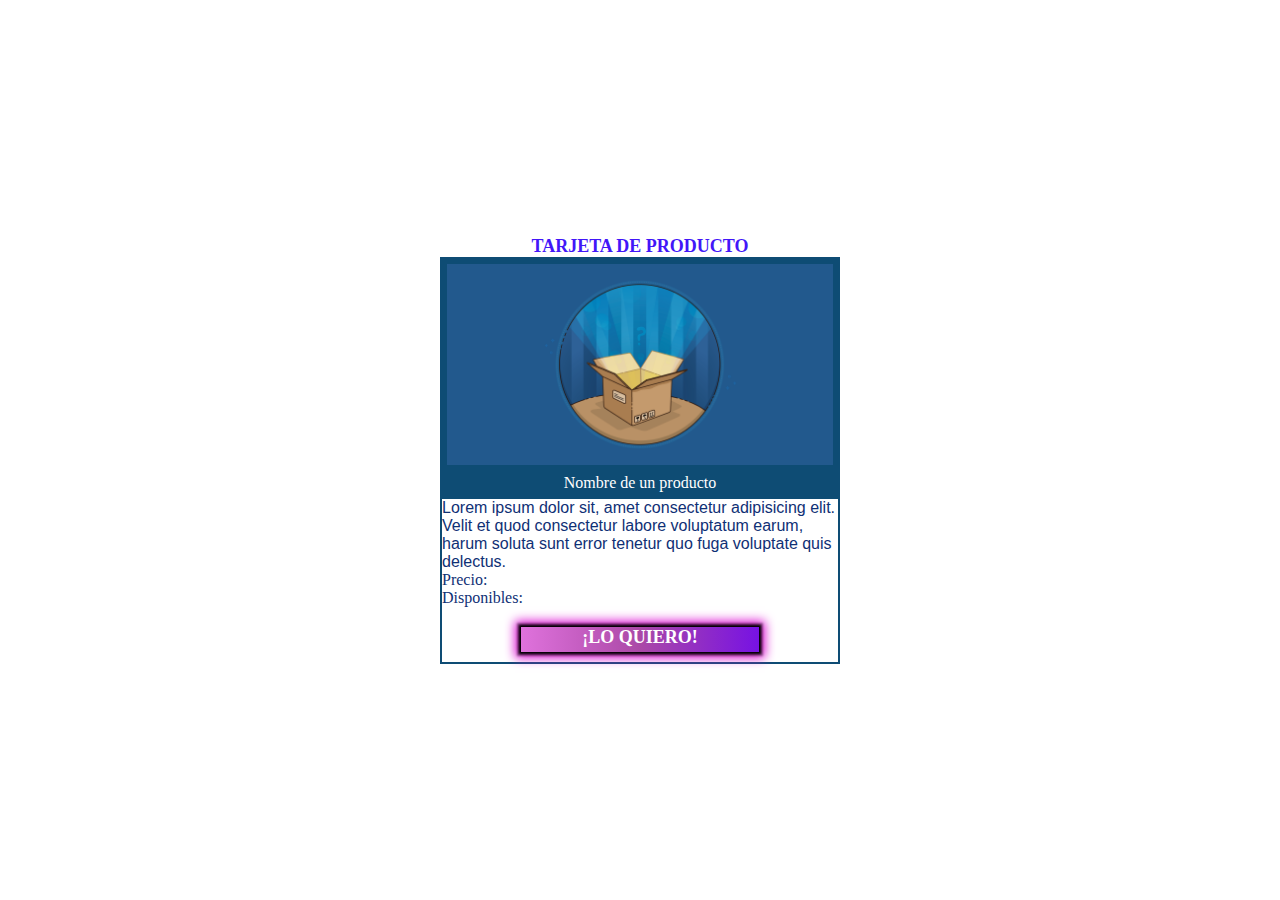
<file: DOM/index.html>
<!DOCTYPE html>
<html lang="es">
<head>
    <meta charset="UTF-8">
    <meta http-equiv="X-UA-Compatible" content="IE=edge">
    <meta name="viewport" content="width=device-width, initial-scale=1.0">
    <title>DOM en Javascript</title>
    <link rel="stylesheet" href="style.css">
</head>
<body onload="">
    <header><h1>Tarjeta de producto</h1></header>
    <article class="tarjeta">
<section class="producto">
    <figure>
        <img src="/DOM/images/producto.png" alt="Imagen de un producto">
        <figcaption>Nombre de un producto</figcaption>
    </figure>
    <div class="descripcion">
        <p>Lorem ipsum dolor sit, amet consectetur adipisicing elit. Velit et quod consectetur labore voluptatum earum, harum soluta sunt error tenetur quo fuga voluptate quis delectus.</p>
        <p class="tag">Precio: <span id="precio"></span></p>
        <p class="tag">Disponibles: <span id="stock"></span></p>
    </div>
    <div class="contenedor">
        <a href="#" class="link_comprar">¡Lo quiero!</a>
    </div>
</section>
    </article>
</body>
</html>
</file>
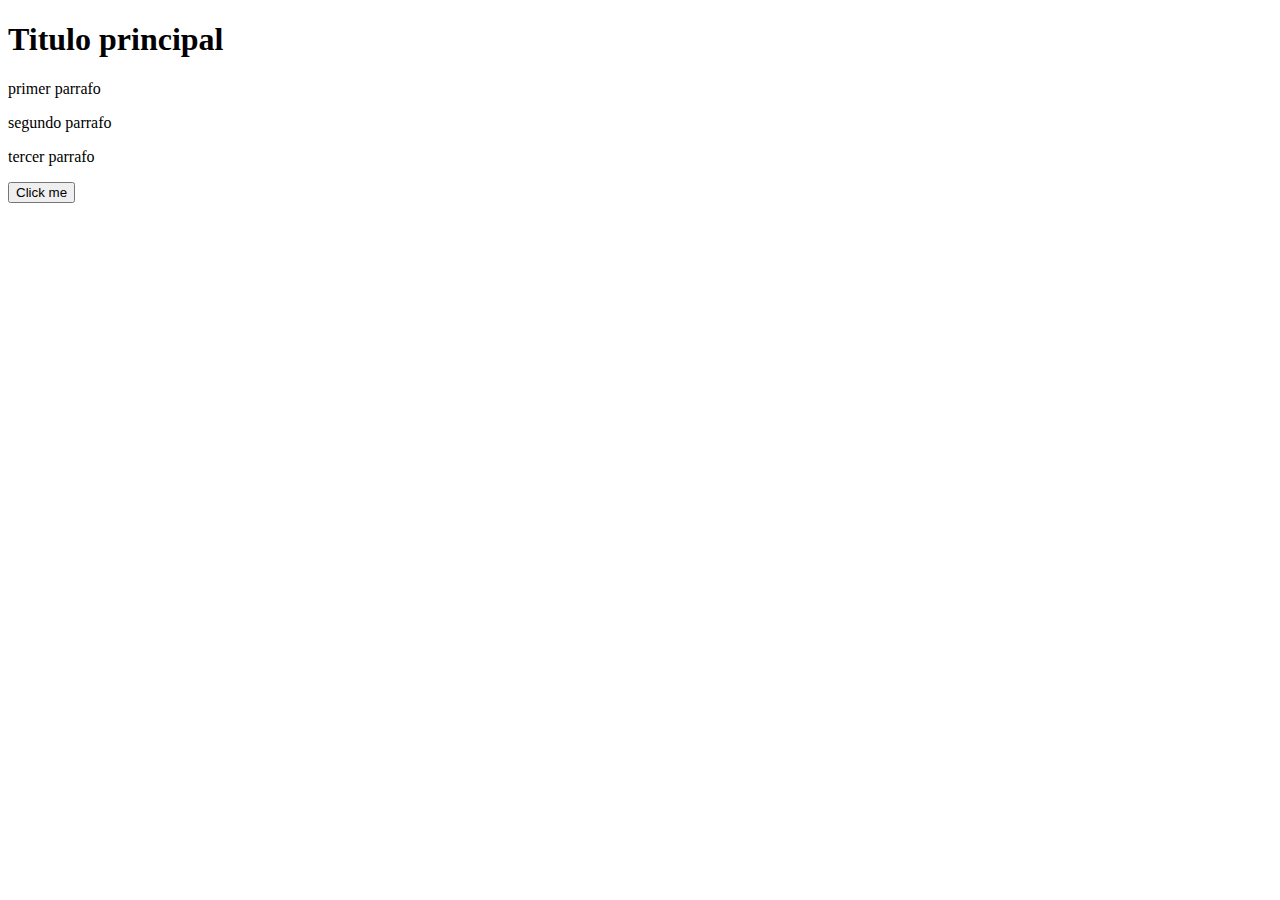
<file: DOM/Ejercicio1/index.html>
<!doctype html>
<html lang="es">
<head>
    <title>Acceder al DOM</title>
</head>
<body>
    <header>
        <h1 id="principal-title">Titulo principal</h1>
    </header>
    <article>
        <section>
            <p class="master">primer parrafo</p>
            <p class="master">segundo parrafo</p>
            <p class="master">tercer parrafo</p>
            <button type="button" id="btn">Click me</button>
        </section>
    </article>
    <script src="/DOM/Ejercicio1/script.js"></script>
</body>
</html>
</file>
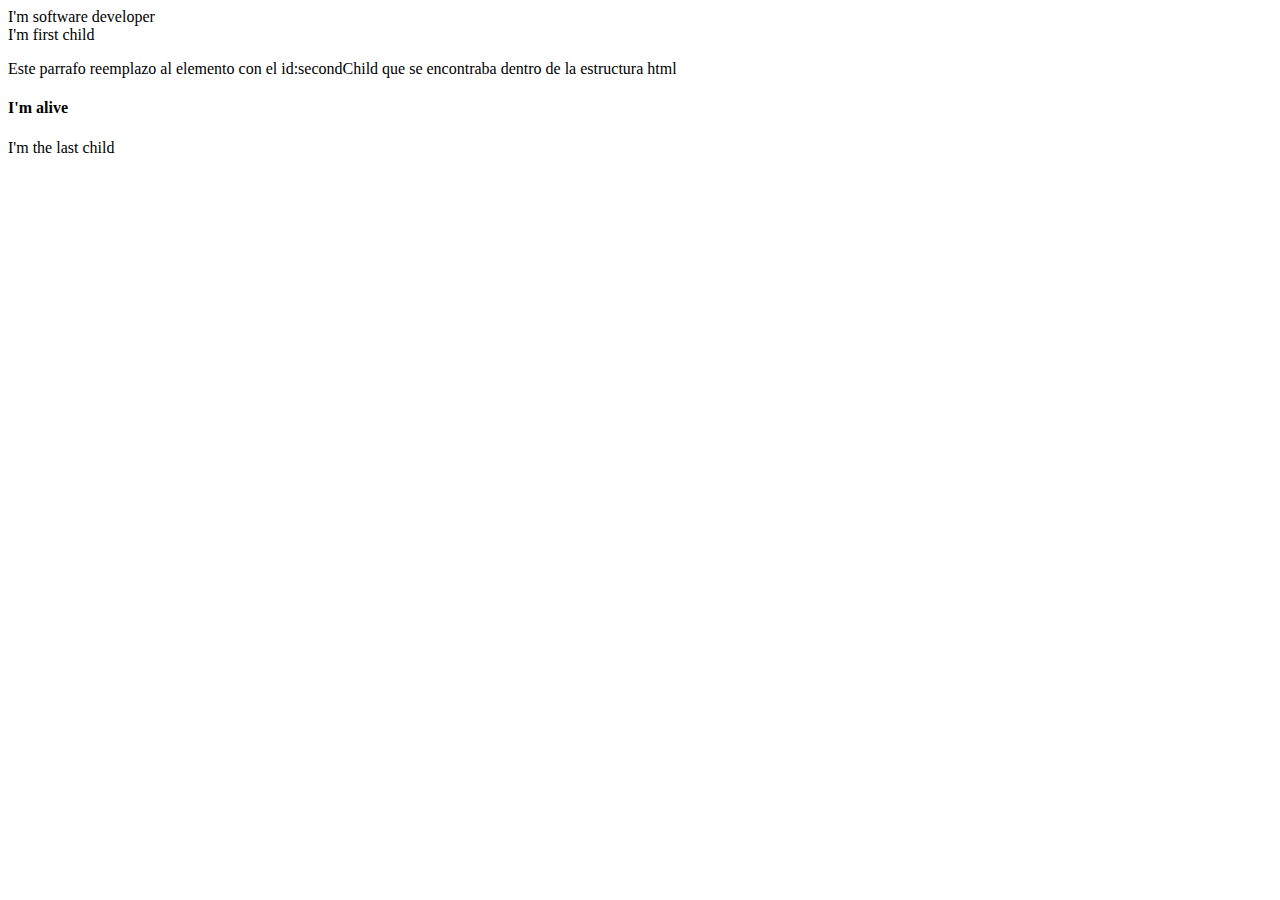
<file: DOM/Ejercicio2/index.html>
<!DOCTYPE html>
<html lang="en">
<head>
    <meta charset="UTF-8">
    <meta http-equiv="X-UA-Compatible" content="IE=edge">
    <meta name="viewport" content="width=device-width, initial-scale=1.0">
    <title>DOM</title>
</head>
<body>
    <div id="parent">
        <div id="firstChild">I'm first child</div>
        <p id="secondChild">I'm second child</p>
        <h4>I'm alive</h4>
        <h1>Hello world</h1>
        <p>I'm the last child</p>
    </div>

    <!--<script src="/DOM/Ejercicio2/script.js"></script>-->
    <script src="/DOM/Ejercicio2/dom.js"></script>
</body>
</html>
</file>
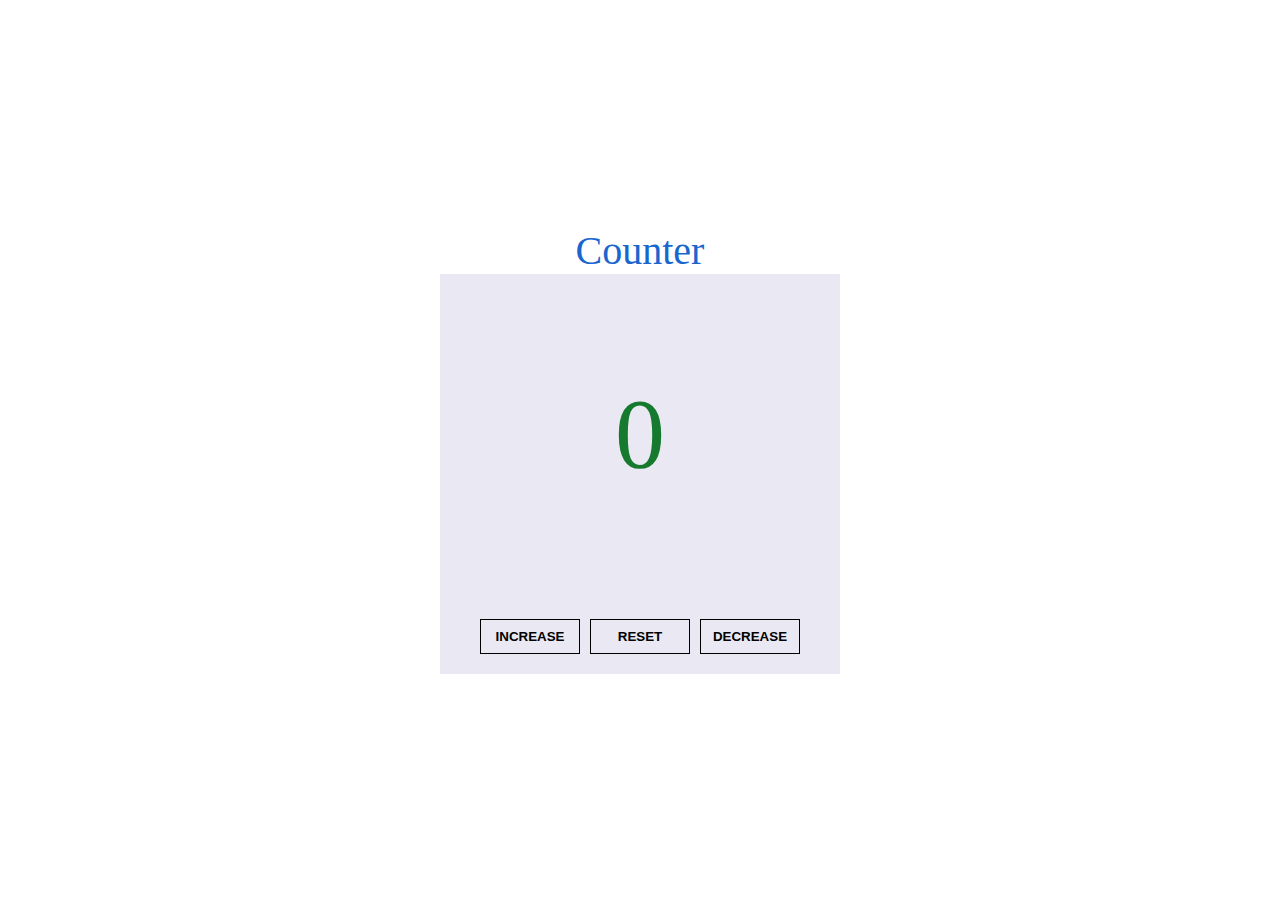
<file: DOM/Ejercicio4/index.html>
<!DOCTYPE html>
<html lang="es">
<head>
    <meta charset="UTF-8">
    <meta http-equiv="X-UA-Compatible" content="IE=edge">
    <meta name="viewport" content="width=device-width, initial-scale=1.0">
    <title>Counter project</title>
    <link rel="stylesheet" href="/DOM/Ejercicio4/style.css">
</head>
<body>
    <h1 id="principal-title">
        Counter
    </h1>
    <div id="container">
        <div class="container-number">
            <p id="number">0</p>
        </div>
        <div class="container-button">
            <button id="increase">Increase</button>
            <button id="reset">reset</button>
            <button id="decrease">decrease</button>
        </div>
    </div>
    <script src="/DOM/Ejercicio4/script.js"></script>
</body>
</html>
</file>
<file: DOM/style.css>
*{
    padding: 0;
    margin: 0;
    box-sizing: border-box;
}
html{
min-height: 100vh;
width: 100%;
display: flex;
justify-content: center;
align-items: center;
}
body{
    width: 400px;
    display: flex;
    flex-direction: column;
    justify-content: center;
}
body h1{
    text-align: center;
    color: #4216F8;
    font-size: 18px;
    font-family: Cambria, Cochin,cursive, Georgia, Times, 'Times New Roman', serif;
    font-weight: bold;
    text-transform: uppercase;
}
article{
    border: 2px solid #0E4C74 ;
}
article figure img{
    width: 100%;
    padding: 5px;
}
figure{
    background: #0E4C74;
}
figcaption{
    color: #fff;
    text-align: center;
    height: 25px;
}
.descripcion{
    font-size: 16px;
    font-family: 'Segoe UI', Tahoma, Geneva, Verdana, sans-serif;
    color: #0F3075;
}
.tag{
    font-family: cursive;
}
#precio,#stock{
    font-weight: bold;
}
.contenedor{
    margin-top: 10px;
display: flex;
justify-content: center;
}
.link_comprar{
    width: 60%;
    margin-top: 10px;
    margin-bottom: 10px;
    background: linear-gradient(to right,#DF72DC,#AB49A7 ,#7712E3 );
    height: 25px;
    text-align: center;
    font-family: Cambria, Cochin, Georgia, Times, 'Times New Roman', serif;
    font-size: 18px;
    font-weight: bold;
    color: #fff;
    text-transform: uppercase;
    text-decoration: none;
    box-shadow: 0 0 2px 2px #000,0 0 2px 4px rgba(0, 0, 0,0.4),0 0 10px 6px #DB0DD2 ;
    transition:all linear 0.4s ;
    -webkit-transition:all linear 0.4s ;
    -moz-transition:all linear 0.4s ;
    -ms-transition:all linear 0.4s ;
    -o-transition:all linear 0.4s ;
}
.link_comprar:hover{
    opacity: 0.7;
    transform: scale(1.1);
    transform: translateY(-5%);
    -webkit-transform: scale(1.1);
    -moz-transform: scale(1.1);
    -ms-transform: scale(1.1);
    -o-transform: scale(1.1);
}
</file>
<file: DOM/Ejercicio4/style.css>
*{
    padding: 0;
    margin: 0;
    box-sizing: border-box;
}
body{
    min-height: 100vh;
    min-width: 100%;
    
    flex-direction: column;
}
body,.container-number,.container-button{
    display: flex;
    justify-content: center;
    align-items: center;
}
#principal-title{
    color:#1966CF;
    font-size: 40px;
    font-weight: 500;
    margin: bottom 15px;
}
.container-number{
    height: 80%;
}
#number{
    font-size: 100px;
    font-weight: 400;
}
#container{
    width: 400px;
    height: 400px;
    background-color: #E9E8F3;
}

.container-button button{
    margin-left:5px;
    margin-right:5px;
    margin-top: 25px;
    height: 35px;
    width: 100px;
    text-transform: uppercase;
    border: 1px solid #000;
    background-color: transparent;
    font-weight: bold;
    transition: all 0.3s linear;
    -webkit-transition: all 0.3s linear;
    -moz-transition: all 0.3s linear;
    -ms-transition: all 0.3s linear;
    -o-transition: all 0.3s linear;
}

.container-button button:hover{
    cursor: pointer;
    opacity: 0.7;
    border: 2px solid navy;
}
</file>
